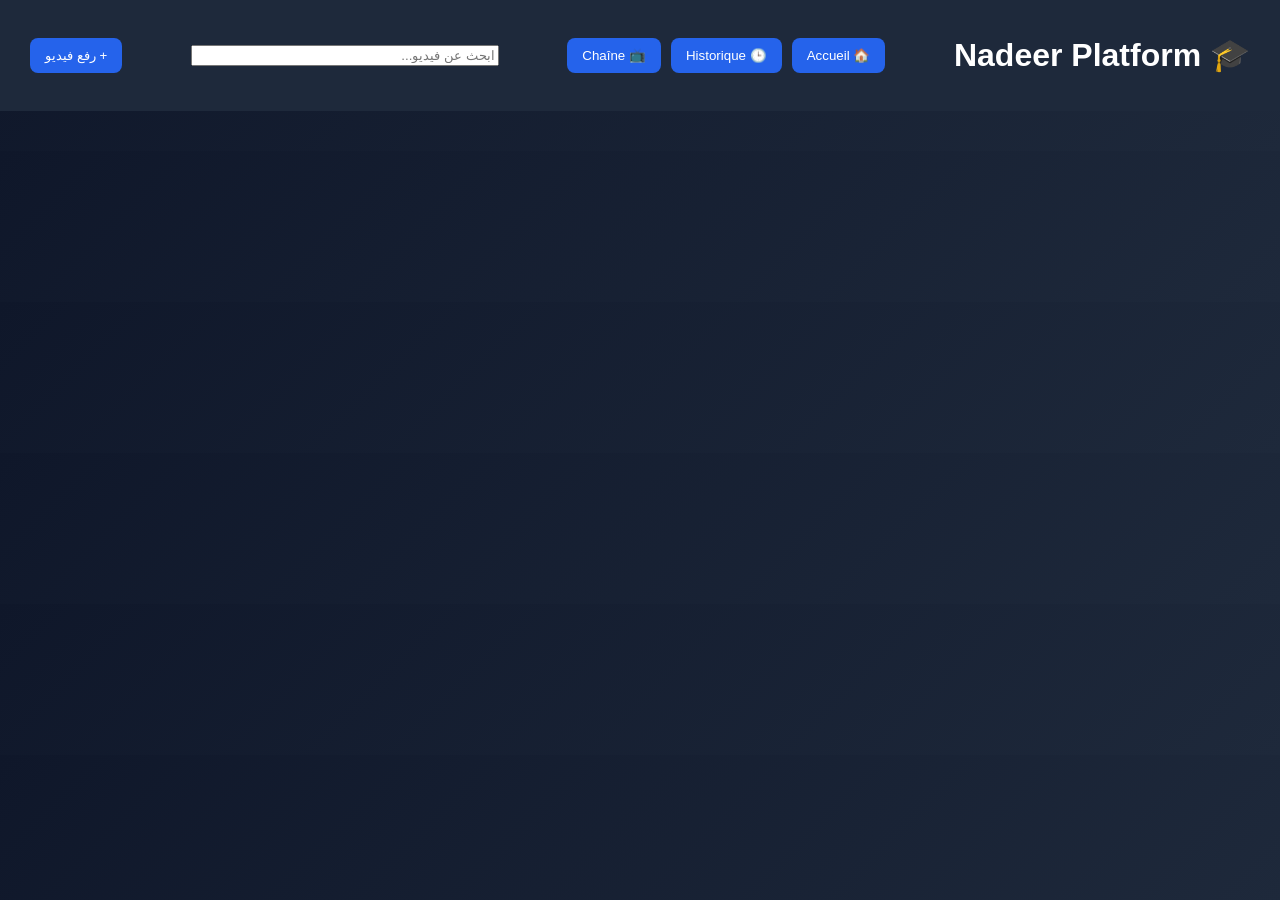
<file: index.html>
<!DOCTYPE html>
<html lang="ar" dir="rtl">
<head>
<meta charset="UTF-8">
<meta name="viewport" content="width=device-width, initial-scale=1.0">
<title>Nadeer Platform</title>
<link rel="stylesheet" href="style.css">
</head>

<body>

<header class="header">
    <h1>🎓 Nadeer Platform</h1>
 <nav class="menu">
    <button onclick="showHome()">🏠 Accueil</button>
    <button onclick="showHistory()">🕒 Historique</button>
    <button onclick="showChannel()">📺 Chaîne</button>
</nav>

    <input type="text" id="search" 
           placeholder="ابحث عن فيديو..." 
           onkeyup="searchVideos()">

    <button onclick="toggleUpload()">+ رفع فيديو</button>

</header>

<!-- صندوق الرفع -->
<section id="uploadBox" class="upload hidden">
    <h2>رفع فيديو</h2>

    <input type="text" id="title" placeholder="عنوان الفيديو">
    <input type="file" id="file" accept="video/*">

    <button onclick="uploadVideo()">نشر</button>
    <button onclick="startRecording()">🎥 بدء التسجيل</button>
    <button onclick="stopRecording()">⏹ إيقاف التسجيل</button>
</section>

<!-- عرض الفيديوهات -->
<section id="videos"></section>
 <section id="historySection" class="hidden">
    <h2>🕒 Historique</h2>
    <div id="historyVideos"></div>
</section>

<section id="channelSection" class="hidden">
    <h2>📺 Ma Chaîne</h2>
    <div id="channelVideos"></div>
</section>

<script src="script.js"></script>
</body>
</html>
</file>
<file: style.css>
body {
    margin: 0;
    font-family: Arial;
    background: linear-gradient(135deg,#0f172a,#1e293b);
    color: white;
}

header {
    background: #1e293b;
    padding: 15px 30px;
    display: flex;
    justify-content: space-between;
    align-items: center;
        gap:15px;
}
header input {
    flex: 1;
    max-width: 300px;
}

button {
    background: #2563eb;
    color: white;
    border: none;
    padding: 10px 15px;
    border-radius: 8px;
    cursor: pointer;
    transition: transform 0.3s ease, background 0.3s ease;
}

button:hover {
    transform: scale(1.07);
}

.hidden {
    display: none;
}

#videos {
    display: grid;
    grid-template-columns: repeat(auto-fit, minmax(260px, 1fr)); 
    gap: 20px;
    padding: 20px;
}

.video-card {
    background: #1e293b;
    padding: 15px;
    border-radius: 12px;
     transition: 0.3s;
    box-shadow: 0 5px 15px rgba(0,0,0,0.3);
}
.video-card:hover {
    transform: translateY(-5px);
    box-shadow: 0 10px 25px rgba(0,0,0,0.5);
    box-sizing: border-box;
}

video {
    width: 100%;
    border-radius: 10px;
}
.menu{
    display:flex;
    gap:10px;
}

#historyVideos,
#channelVideos{
    display:grid;
    grid-template-columns:repeat(auto-fit,minmax(260px,1fr));
    gap:20px;
    padding:20px;
}
</file>
